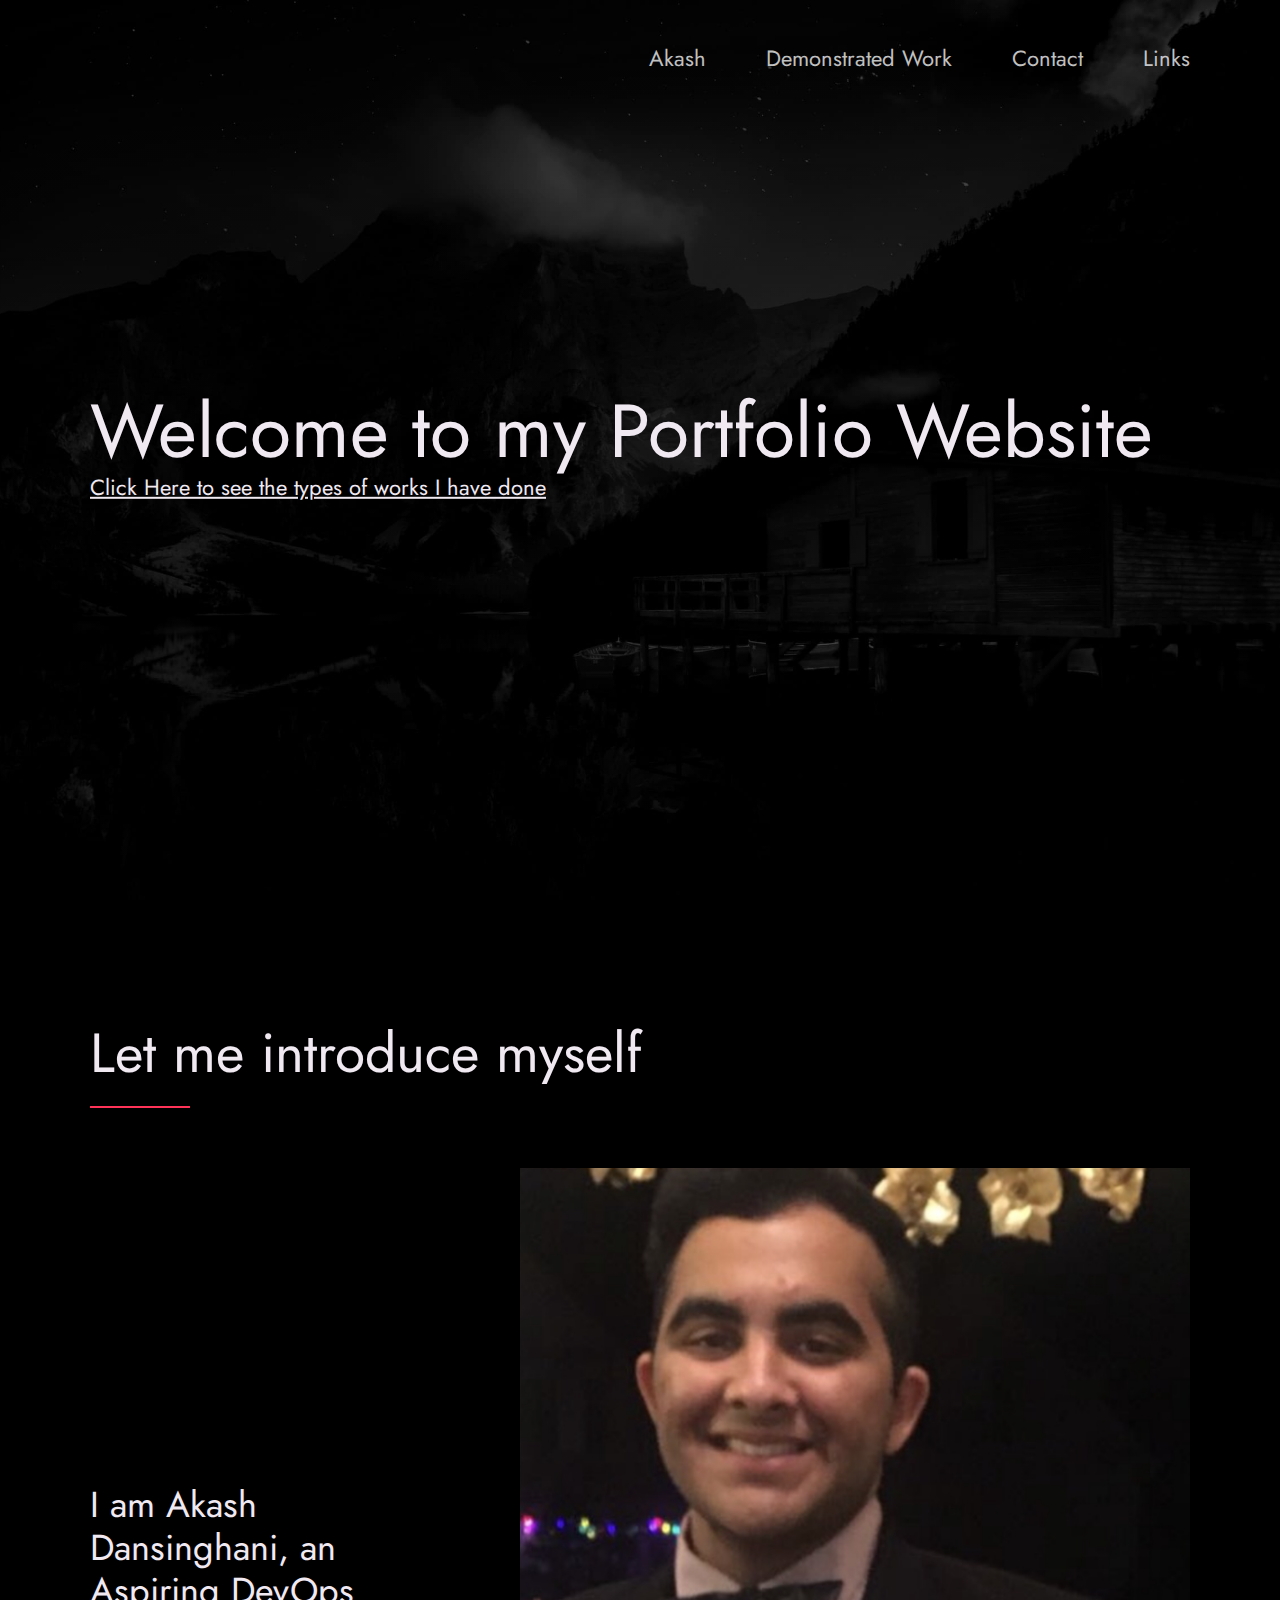
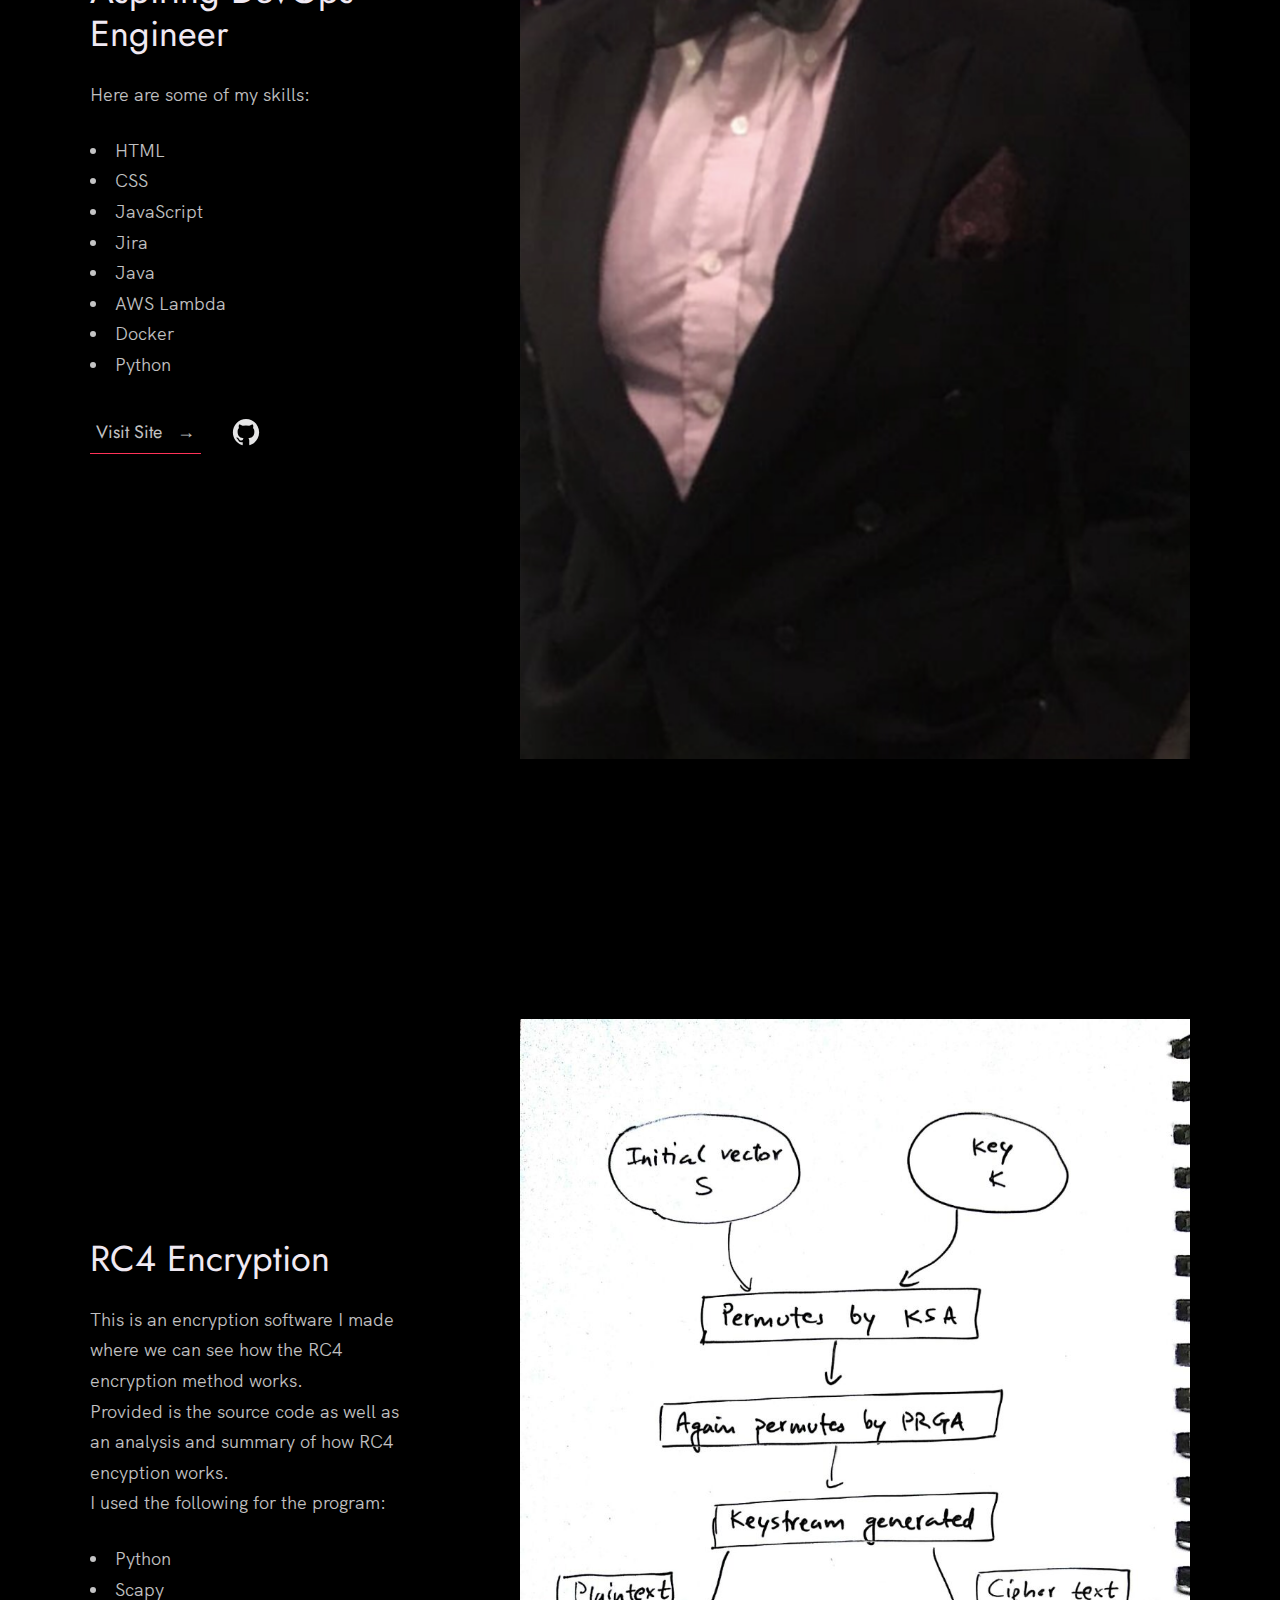
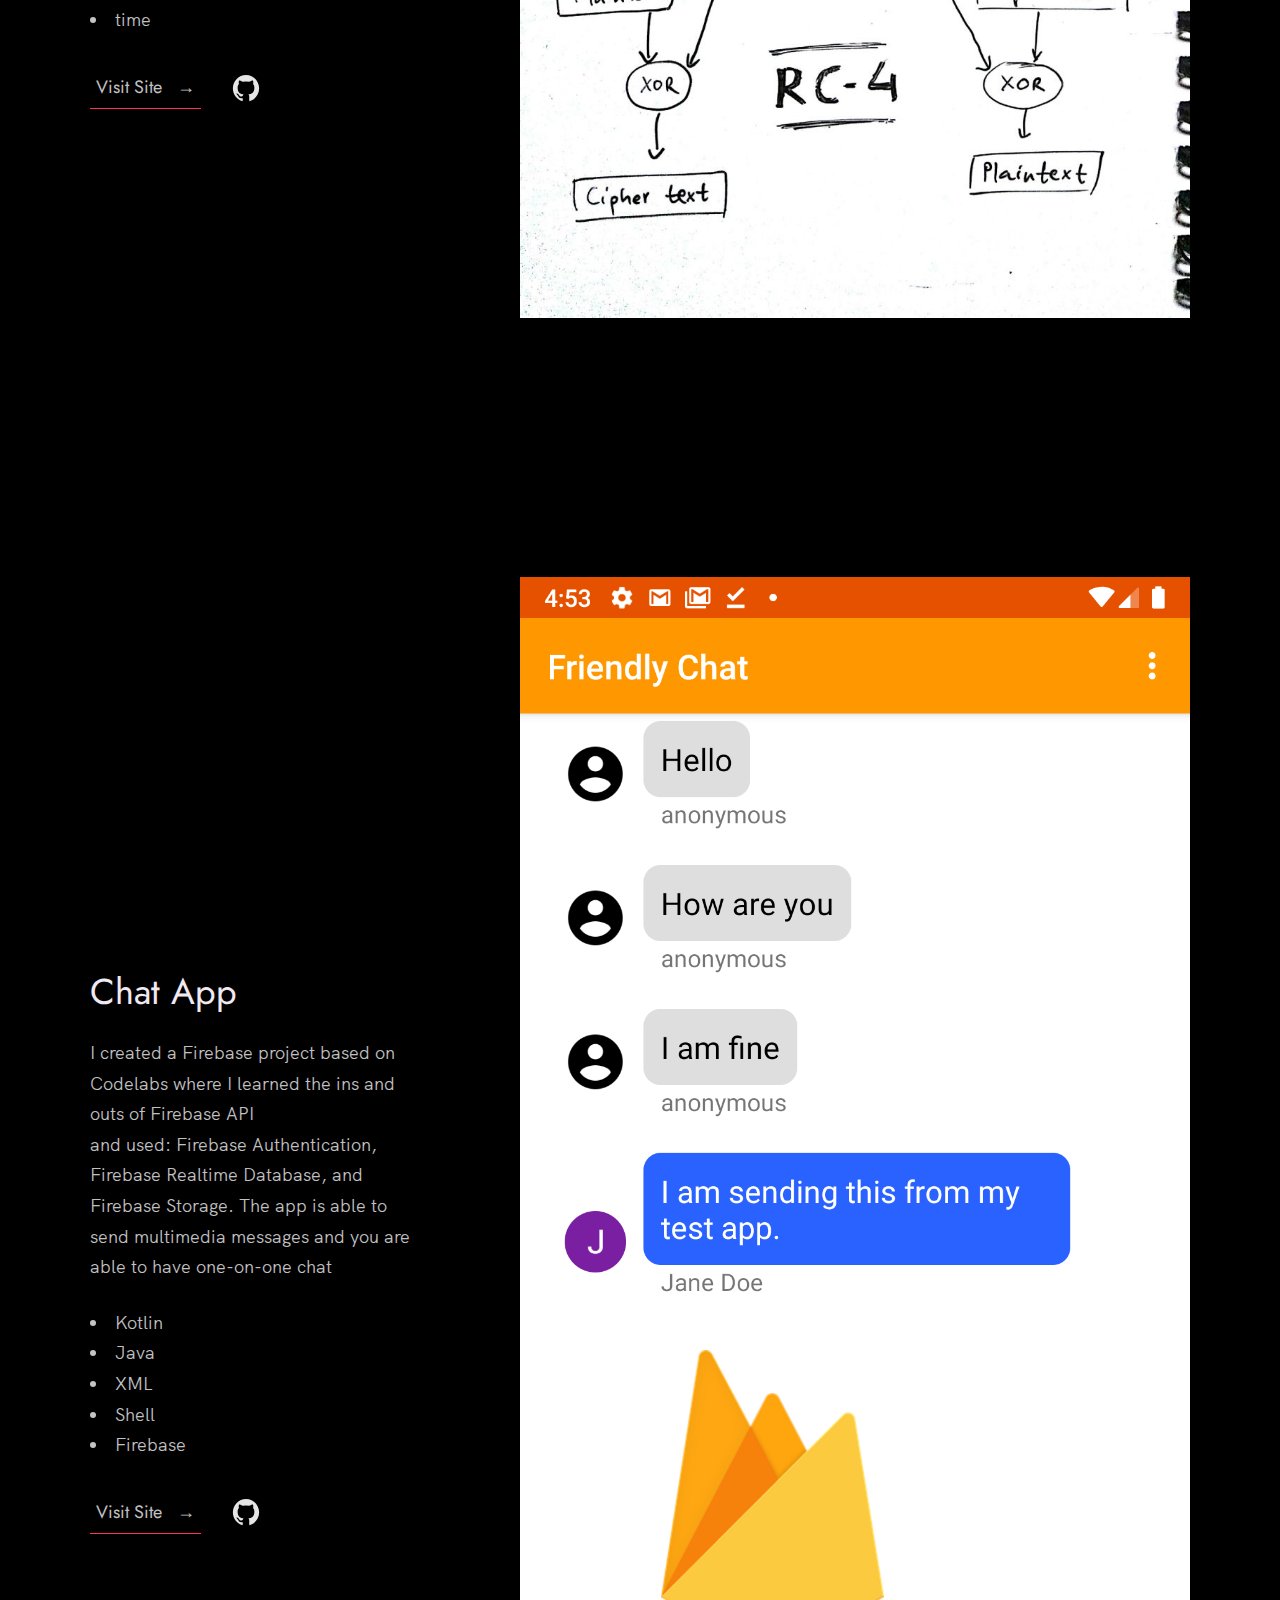
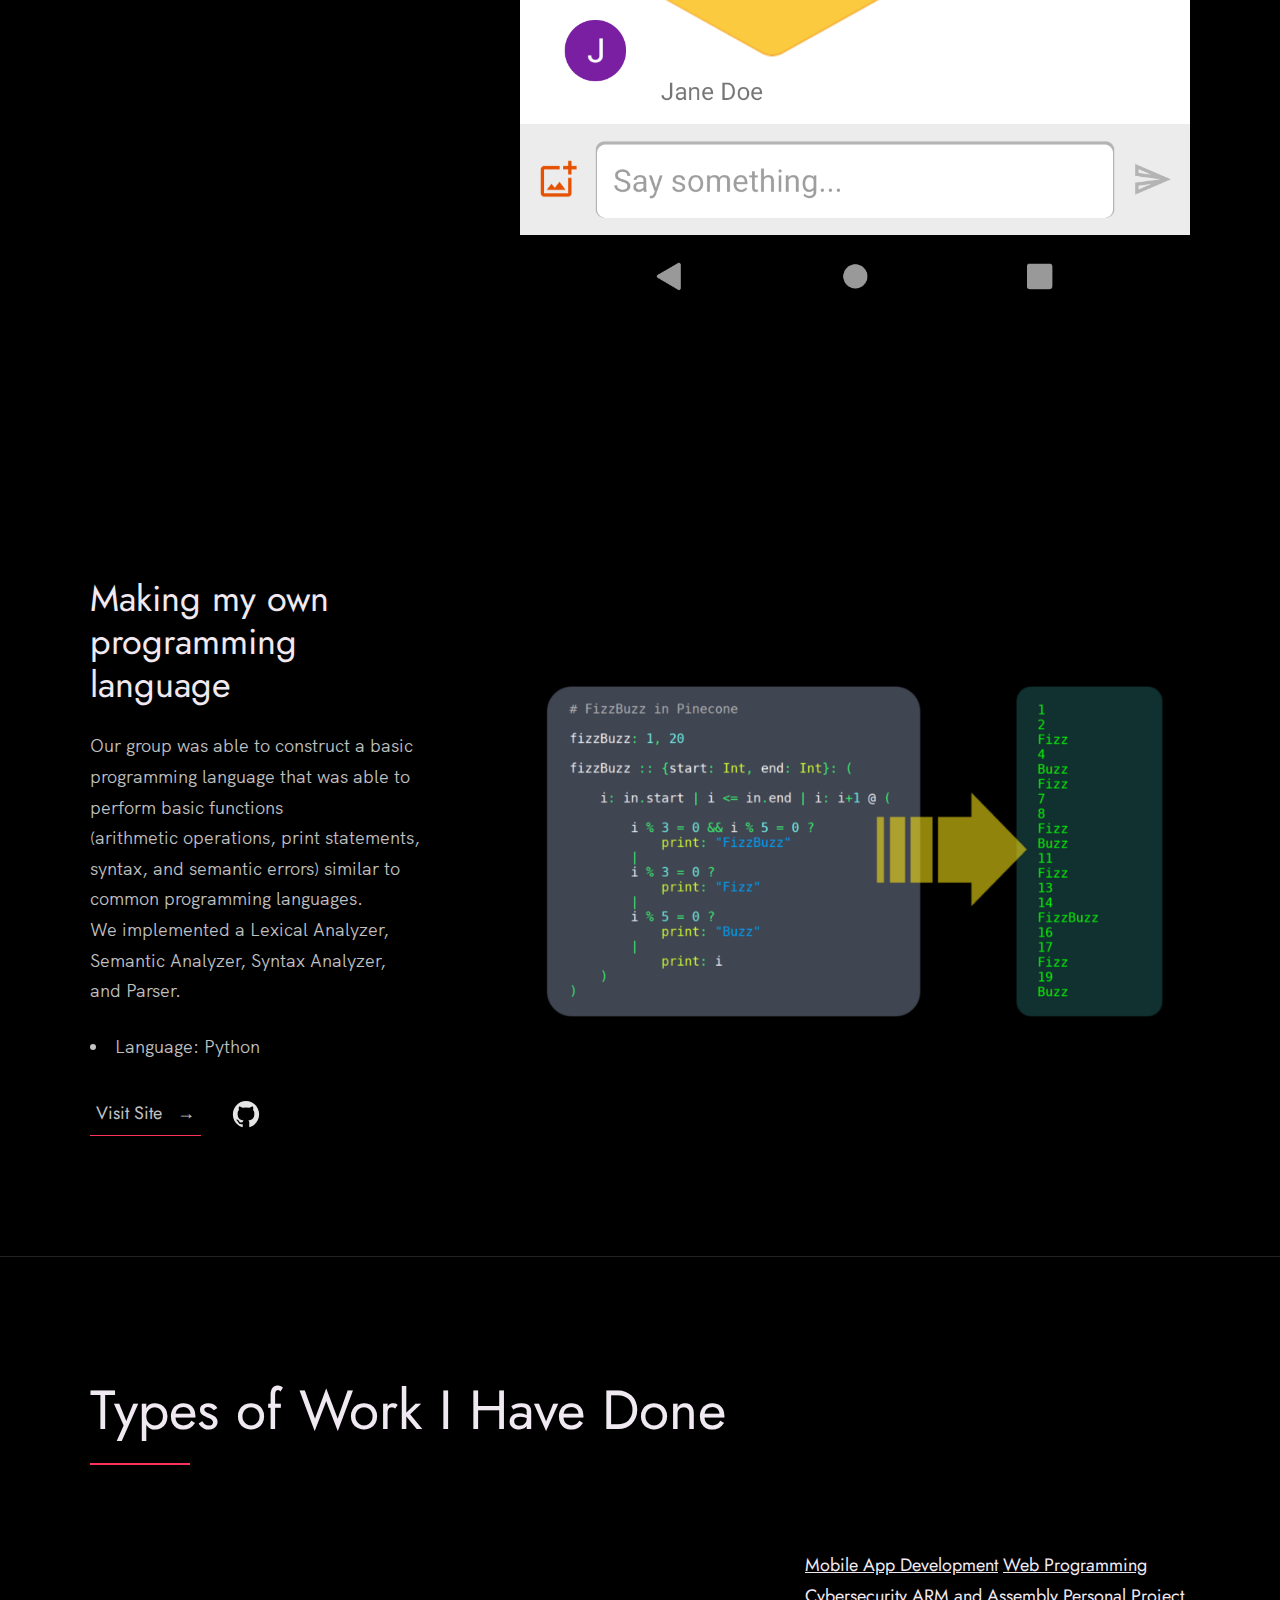
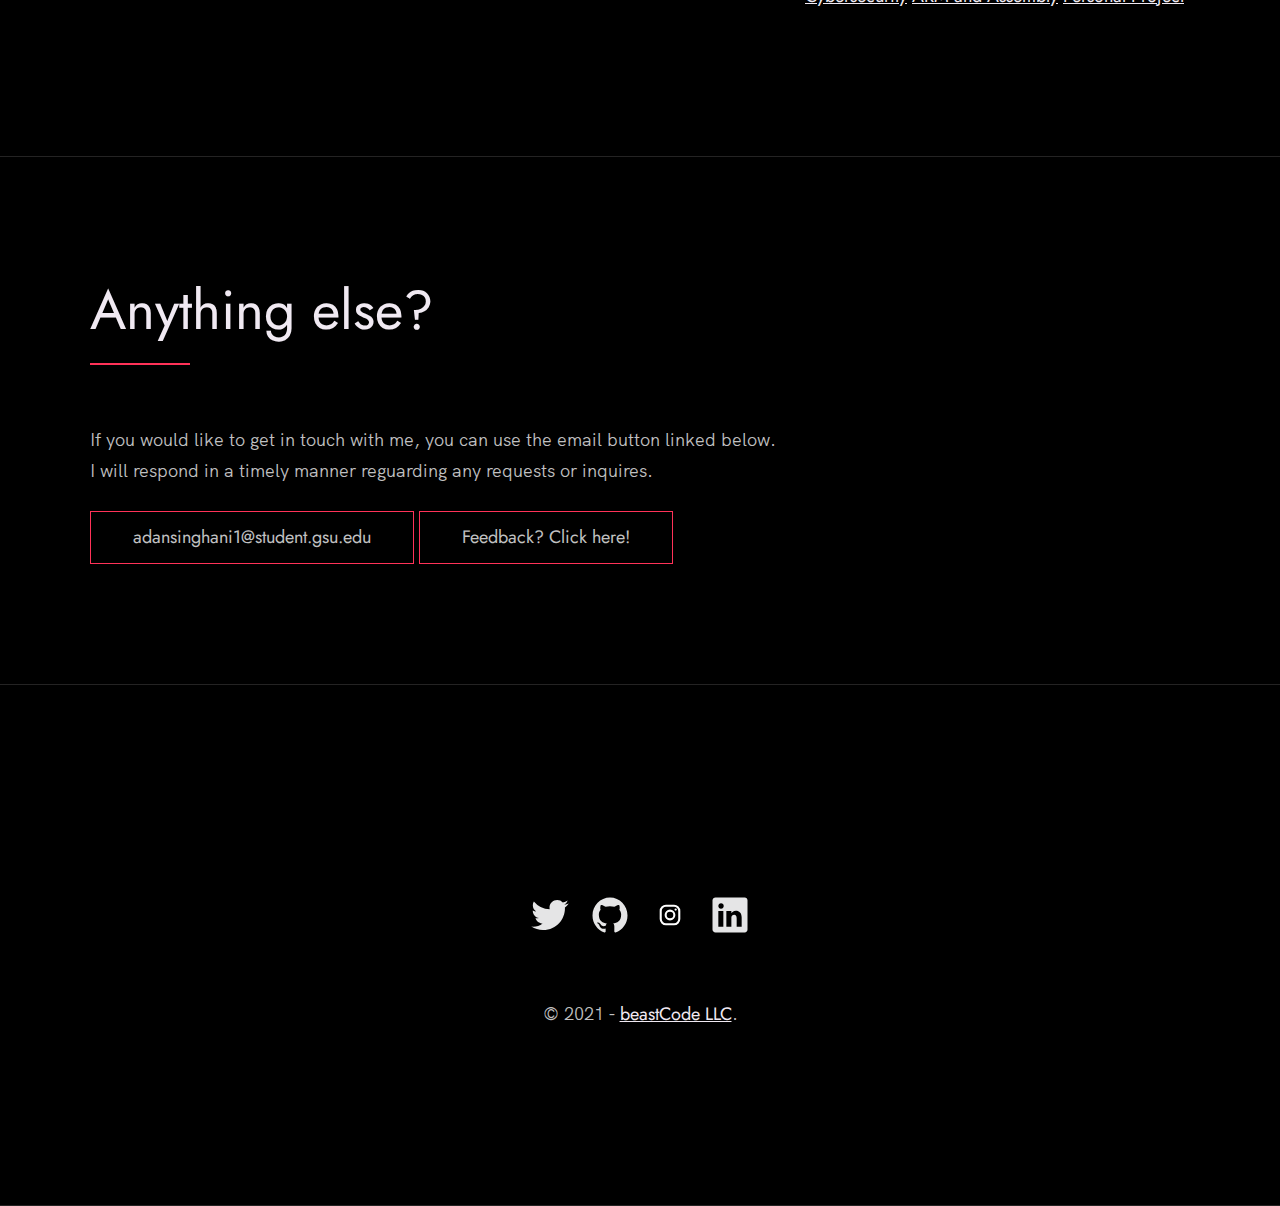
<file: index.html>
<!DOCTYPE html>
<html lang="en">
   <head>
      <meta charset="UTF-8" />
      <meta name="viewport" content="width=device-width, initial-scale=1.0" />
      <link rel="shortcut icon" type="image/png" href="./images/favicon.png" />
      <title>
         Welcome to Akash's Portfolio Website
      </title>
      <meta name="description" content="Add small description.">
      <link rel="stylesheet" href="index.css" />
      <script src="//code.tidio.co/elusqe5bc2t1ebg7shaityciycaxba9j.js" async></script>
   </head>
   <body>
      <header class="header" role="banner" id="top">
         <div class="row">
            <nav class="nav" role="navigation">
               <ul class="nav__items">
                  <li class="nav__item">
                     <a href="#akash" class="nav__link">Akash</a>
                  </li>
                  <li class="nav__item">
                     <a href="#about" class="nav__link">Demonstrated Work</a>
                  </li>
                  <li class="nav__item">
                     <a href="#contact" class="nav__link">Contact</a>
                  </li>
                  <li class="nav__item">
                     <a href="#links" class="nav__link">Links</a>
                  </li>
               </ul>
            </nav>
         </div>
         <div class="header__text-box row">
            <div class="header__text">
               <h1 class="heading-primary">
                  <span>Welcome to my Portfolio Website</span>
               </h1>
               <a href="https://github.com/adansinghani1">Click Here to see the types of works I have done</a>
            </div>
         </div>
      </header>
      <main role="main">
         <section class="akash" id="akash">
            <div class="row">
               <h2>Let me introduce myself</h2>
               <div class="work__boxes">
                  <div class="work__box">
                     <div class="work__text">
                        <h3>I am Akash Dansinghani, an Aspiring DevOps Engineer</h3>
                        <p>
                           Here are some of my skills:
                        </p>
                        <ul class="work__list">
                           <li>HTML</li>
                           <li>CSS</li>
                           <li>JavaScript</li>
                           <li>Jira</li>
                           <li>Java</li>
                           <li>AWS Lambda</li>
                           <li>Docker</li>
                           <li>Python</li>
                        </ul>
                        <div class="work__links">
                           <a href="https://github.com/adansinghani1" target="_blank" class="link__text">
                           Visit Site <span>&rarr;</span>
                           </a>
                           <a href="https://github.com/adansinghani1" title="git" target="_blank">
                           <img src="./images/github.svg" class="work__code" alt="GitHub">
                           </a>
                        </div>
                     </div>
                     <div class="work__image-box">
                        <img src="./images/me.png" class="work__image" alt="me" />
                     </div>
                  </div>
                  <div class="work__box">
                     <div class="work__text">
                        <h3>RC4 Encryption</h3>
                        <p>
                           This is an encryption software I made where we can see how the RC4 encryption method works. <br>
                           Provided is the source code as well as an analysis and summary of how RC4 encyption works. <br>
                           I used the following for the program:
                        </p>
                        <ul class="work__list">
                           <li>Python</li>
                           <li>Scapy</li>
                           <li>time</li>
                        </ul>
                        <div class="work__links">
                           <a href="https://github.com/adansinghani1/RC4" class="link__text">
                           Visit Site <span>&rarr;</span>
                           </a>
                           <a href="https://github.com/adansinghani1/RC4" target="_blank">
                           <img src="./images/github.svg" class="work__code" title= "Peep the code" alt="GitHub">
                           </a>
                        </div>
                     </div>
                     <div class="work__image-box">
                        <img src="./images/project1.png" class="work__image" alt="Project 1" />
                     </div>
                  </div>
                  <div class="work__box">
                     <div class="work__text">
                        <h3>Chat App</h3>
                        <p>
                           I created a Firebase project based on Codelabs where I learned the ins and outs of Firebase API <br>
                           and used: Firebase Authentication, Firebase Realtime Database, and Firebase Storage. The app is able to <br>
                           send multimedia messages and you are able to have one-on-one chat
                        </p>
                        <ul class="work__list">
                           <li>Kotlin</li>
                           <li>Java</li>
                           <li>XML</li>
                           <li>Shell</li>
                           <li>Firebase</li>
                        </ul>
                        <div class="work__links">
                           <a href="https://github.com/adansinghani1/FriendlyChaatApp" class="link__text">
                           Visit Site <span>&rarr;</span>
                           </a>
                           <a href="https://github.com/adansinghani1/FriendlyChaatApp" target="_blank">
                           <img src="./images/github.svg" class="work__code" title="Peep the Code" alt="GitHub">
                           </a>
                        </div>
                     </div>
                     <div class="work__image-box">
                        <img src="./images/project2.png" class="work__image" alt="Project 3" />
                     </div>
                  </div>
                  <div class="work__box">
                     <div class="work__text">
                        <h3>Making my own programming language</h3>
                        <p>
                           Our group was able to construct a basic programming language that was able to perform basic functions <br> 
                           (arithmetic operations, print statements, syntax, and semantic errors) similar to common programming languages. <br> 
                           We implemented a Lexical Analyzer, Semantic Analyzer, Syntax Analyzer, and Parser. 
                        </p>
                        <ul class="work__list">
                           <li> Language: Python</li>
                        </ul>
                        <div class="work__links">
                           <a href="https://github.com/adansinghani1/Programing-Language-Concepts-Project" class="link__text">
                           Visit Site <span>&rarr;</span>
                           </a>
                           <a href="https://github.com/adansinghani1/Programing-Language-Concepts-Project" target="_blank">
                           <img src="./images/github.svg" class="work__code" title="View Source Code" alt="GitHub">
                           </a>
                        </div>
                     </div>
                     <div class="work__image-box">
                        <img src="./images/project3.png" class="work__image" alt="Project 3" />
                     </div>
                  </div>
               </div>
            </div>
         </section>
      </main>
      <section class="about" id="about">
         <div class="row">
            <h2>Types of Work I Have Done</h2>
            <div class="about__content">
               <div class="about__text">
                  <p>
                     <a href="https://github.com/adansinghani1/Mobile-App-Development-Projects">Mobile App Development</a>
                     <a href="https://github.com/adansinghani1/WebProgramming">Web Programming</a>
                     <a href="https://github.com/adansinghani1/Cyber-Project">Cybersecurity</a>
                     <a href="https://github.com/adansinghani1/CSC-3210/tree/main/8-Bit">ARM and Assembly</a>
                     <a href="https://github.com/adansinghani1/AlgoTraderz">Personal Project</a>
               </div>
            </div>
         </div>
      </section>
      </main>
      <section class="contact" id="contact">
         <div class="row">
            <h2>Anything else?</h2>
            <div class="contact__info">
               <p>
                  If you would like to get in touch with me, you can use the email button linked below.<br>
                  I will respond in a timely manner reguarding any requests or inquires.
               </p>
               <a href="mailto:akashdansinghani@gmail.com?cc=adansinghani1@student.gsu.edu" class="btn">adansinghani1@student.gsu.edu</a>
               <a href="https://docs.google.com/forms/d/e/1FAIpQLSfmbm-BRuKB_an09wXjNUsAaSxTdNvLr-YwthB_4_vUydz2AA/viewform?usp=sf_link" class="btn"> Feedback? Click here!</a>
            </div>
         </div>
      </section>
      <section class="links" id="links">
         <footer role="contentinfo" class="footer">
            <div class="row">
               <!-- Update the links to point to your accounts -->
               <ul class="footer__social-links">
                  <li class="footer__social-link-item">
                     <a href="https://twitter.com/n0tKash" title="Link to Twitter Profile">
                     <img src="./images/twitter.svg" class="footer__social-image" alt="Twitter">
                     </a>
                  </li>
                  <li class="footer__social-link-item">
                     <a href="https://github.com/adansinghani1" title="Link to Github Profile">
                     <img src="./images/github.svg" class="footer__social-image" alt="Github">
                     </a>
                  </li>
                  <li class="footer__social-link-item">
                     <a href="https://www.instagram.com/kash.codes/" title="Link to Instagram">
                     <img src="./images/instagram-icon.svg" embed size="200px"class="footer__social-image" alt="Instagram">
                     </a>
                  </li>
                  <li class="footer__social-link-item">
                     <a href="https://www.linkedin.com/in/akash-dansinghani-a73a631b3/">
                     <img src="./images/linkedin.svg" title="Link to Linkedin Profile" class="footer__social-image" alt="Linkedin">
                     </a>
                  </li>
               </ul>
               <p>
                  &copy; 2021 - <a href="https://notkash.tech" class="link">beastCode LLC</a>.
               </p>
               <div class="footer__github-buttons">
               </div>
            </div>
         </footer>
      </section>
      <a href="#top" class="back-to-top" title="Back to Top">
      <img src="./images/arrow-up.svg" alt="Back to Top" class="back-to-top__image"/>
      </a>
      <script src="./index.js"></script>
      
   </body>
</html>
</file>
<file: index.css>
@font-face {
    font-family: 'Hk Grotesk';
    font-style: normal;
    font-weight: 400;
    src: url('./fonts/HKGrotesk-Regular.woff') format('woff');
}

@font-face {
    font-family: 'Jost';
    font-style: normal;
    font-weight: 400;
    src: url('./fonts/Jost-Regular.ttf') format('woff');
}

* {
    margin: 0;
    padding: 0;
    box-sizing: inherit;
}

:root {
    --font-size-small: 1.8rem;
    --font-size-normal: 2.2rem;
    --font-size-medium: 2.8rem;
    --font-size-medium-1: 3.6rem;
    --font-size-large: 5.5rem;
    --font-size-huge: 7.5rem;
    --font-stack: 'Hk Grotesk', sans-serif;

    --line-height-normal: 1.7;
    --line-height-small: 1.2;

    --black: #000;
    --pink: #ff3258;
    --white: #f0e9f2;
    --white-1: #e5e5e6da;


    --container-max-width: 1180px;
    --container-normal-width: 800px;
    --container-medium-width: 700px; 
    --container-small-width: 500px;

    --gutter-huge: 12rem;
    --gutter-medium: 6rem;
    --gutter-normal: 3rem;
    --gutter-small-1: 2.5rem;
    --gutter-small: 2rem;

    --border-light: 1px solid rgb(36, 35, 35);
}

html {
    font-size: 62.5%; /* (16/10)*100 = 62.5% => 1rem = 10px */
    box-sizing: border-box;
    scroll-behavior: smooth;
}

@media(max-width: 1000px) {
    html {
        font-size: 52%;
    }
}

body {
    font-size: var(--font-size-small);
    font-family: var(--font-stack);
    font-weight: 400;
    color: var(--white-1);
    line-height: var(--line-height-normal);
    background: var(--black);
    overflow-x: hidden;
}

.row {
    max-width: var(--container-max-width);
    margin: 0 auto;
}

@media(max-width: 1340px) {
    .row {
        max-width: 1100px;
    }
}

@media(max-width: 1240px) {
    .row {
        padding: 0 var(--gutter-medium);
    }
}

@media(max-width: 600px) {
    .row {
        padding: 0 var(--gutter-normal);
    }
}

@media(max-width: 600px) {
    .row {
        padding: 0 var(--gutter-small);
    }
}

section {
    padding: var(--gutter-huge) 0;
    border-bottom: var(--border-light);
}

img {
    object-fit: contain;
    max-width: 100%;
}

h1,
h2,
h3 {
    font-family: 'Jost', sans-serif;
    font-weight: 400;
    line-height: var(--line-height-small);
    color: var(--white);
}

.heading-primary {
    line-height: 1;
    font-size: var(--font-size-huge);
    font-weight: 400;
}

@media(max-width: 900px) {
    .heading-primary {
        font-size: 6.5rem;
    }
}

h2 {
    font-size: var(--font-size-large);
    margin-bottom: var(--gutter-medium);
}

h2::after {
    content: '';
    display: block;
    height: 2px;
    width: 10rem;
    background: var(--pink);
    margin: var(--gutter-small) 0;
}

h3 {
    font-size: var(--font-size-medium-1);
    margin-bottom: var(--gutter-small);
}

@media(max-width: 500px) {
    .heading-primary {
        font-size: var(--font-size-large);
    }

    h2 {
        font-size: var(--font-size-medium-1);
    }

    h3 {
        font-size: var(--font-size-medium);
    }
}

p {
    margin: var(--gutter-small-1) 0;
}

@media(max-width: 900px) {
    p { 
        max-width: var(--container-small-width);
    }
}

a {
    color: var(--white);
    font-weight: 400;
    font-family: 'Jost', sans-serif;
    transition: all .2s;
    outline: 2px solid transparent;
}

::-moz-focus-inner {
    border: 0;
}

button:focus,
a:focus {
    outline: 2px solid var(--pink);
}

body:not(.user-is-tabbing) button:focus,
body:not(.user-is-tabbing) a:focus {
    outline: none;
}

.link:hover {
    color: var(--pink);
}

.btn {
    position: relative;
    display: inline-block;
    padding: 1rem 4.2rem;
    text-decoration: none;
    color: inherit;
    border: 1px solid  var(--pink);
    font-weight: 400;
}

.btn:focus {
    outline: none;
}

.btn::after {
    content: '';
    display: block;
    position: absolute;
    top: 0;
    left: 0;
    right: 100%;
    background: var(--white);
    height: 100%;
    z-index: -1;
    transition: all 0.2s cubic-bezier(1, 0.68, 0.16, 0.9);
}

.btn:hover::after,
.btn:focus::after {
    right: 0;
    background: var(--pink);
}

.btn--pink {
    background: var(--pink);
    transition: all 0.2s;
}

.btn--pink::after {
    display: none;
}

.btn--pink:hover,
.btn--pink:focus {
    background: transparent;
}

.link__text {
    position: relative;
    display: inline-block;
    padding: .6rem;
    color: inherit;
    text-decoration: none;
    border-bottom: 1px solid var(--pink);
}

.link__text::after {
    content: '';
    display: block;
    position: absolute;
    top: 0;
    left: 0;
    right: 100%;
    background: var(--white);
    height: 100%;
    z-index: -1;
    transition: all 0.2s cubic-bezier(1, 0.68, 0.16, 0.9);
}

.link__text:focus {
    outline: none;
}

.link__text:hover::after,
.link__text:focus:after {
    right: 0;
    background: var(--pink);
}

.link__text span {
    padding-left: 1rem;
    font-family: sans-serif;
}

/* ----- Back to Top ----- */

.back-to-top {
    position: fixed;
    bottom: 15rem;
    right: 4rem;
    display: flex;
    justify-content: center;
    align-items: center;
    height: 5.5rem;
    width: 5.5rem;
    background-color: var(--pink);
    border-radius: 50%;
    z-index: 10;
    visibility: hidden;
    transition: all .4s;
}

.back-to-top__image {
    height: 70%;
}

@media(max-width: 900px) {
    .back-to-top {
        right: 2rem;
    }
}

@media(max-width: 500px) {
    .back-to-top {
        right: 1rem;
    }
}

.nav {
    display: flex;
    justify-content: flex-end;
    padding: var(--gutter-normal) 0;
}

.nav__items {
    display: flex;
    list-style: none;
}

.nav__item:not(:last-child) {
    margin-right: var(--gutter-medium);
}

@media(max-width: 500px) {
    .nav {
        justify-content: center;
    }
}

@media(max-width: 400px) {
    .nav__item:not(:last-child) {
        margin-right: var(--gutter-normal);
    }
}

@media(max-width: 300px) {
    .nav {
        font-size: var(--font-size-small);
    }
}

.nav__link {
    position: relative;
    display: inline-block;
    padding: 1rem 0;
    text-decoration: none;
    color: inherit;
    transition: all .2s;
}

.nav__link::after {
    content: '';
    position: absolute;
    bottom: 0;
    left: 0;
    right: 100%;
    display: inline-block;
    height: 1rem;
    background: var(--white);
    transition: all 0.25s cubic-bezier(1, 0.68, 0.16, 0.9);
}

.nav__link:hover {
    color: var(--pink);
}

.nav__link:hover::after {
    right: 0;
    height: 2px;
    background: var(--pink);
}

.header {
    background: linear-gradient(rgba(0,0,0, .1), rgba(0,0,0, .4)), 
        url('./images/header.jpg');
    height: 100vh;
    background-size: cover;
    background-position: center;
    background-attachment: fixed;
    font-size: var(--font-size-normal);
}

.header__text {
    position: absolute;
    top: 50%;
    transform: translateY(-50%);
}

.header__text p {
    margin: 1.5rem 0 3.5rem;
    max-width: var(--container-medium-width);
    font-family: 'Jost', sans-serif;
    font-size: var(--font-size-medium);
}

@media(max-width: 500px) {
    .header {
        text-align: center;
    }

    .header__text p {
        transform: scale(.8);
    }
}

.work__box {
    display: flex;
    align-items: center;
}

@media(max-width: 900px) {
    .work__box {
        align-items: initial;
        flex-direction: column-reverse;
    }
}

.work__box:not(:last-child) {
    margin-bottom: 25rem;
}

@media(max-width: 500px) {
    .work__box:not(:last-child) {
        margin-bottom: 20rem;
    }
}

.work__links {
    display: flex;
    align-items: center;
}

.work__text {
    flex: 0 0 30%;
}

.work__list {
    /* list-style-type: square; */
    list-style-position: inside;
    margin-bottom: var(--gutter-normal);
}

.work__code {
    display: block;
    height: 3rem;
    margin-left: var(--gutter-normal);
    transition: all .3s;
}

.work__code:hover {
    transform: scale(1.2);
}

.work__image-box {
    margin-bottom: var(--gutter-normal);
}

@media(min-width: 901px) {
    .work__image-box {
        flex: 1;
        margin: 0 0 0 10rem;
    }
}

@media(max-width: 900px) {
    .work__code {
        height: 4rem;
    }
}

.client__logos {
    display: flex;
    justify-content: space-between;
    filter: invert(100%) grayscale(100%) opacity(.8);
}

.client__logo {
    height: 6.5rem;
    max-width: 18rem;
}

@media(max-width: 1240px) {
    .client__logos {
        overflow-x: scroll;
        padding: var(--gutter-normal);
    }

    .client__logo:not(:last-of-type) {
        margin-right: var(--gutter-medium);
    }
}

/* --------------------------------------- */
/* ----- About ----- */
/* --------------------------------------- */

.about__content {
    display: flex;
    flex-direction: row-reverse;
    align-items: center;
}

@media(max-width: 900px) {
    .about__content {
        flex-direction: column-reverse;
        align-items: initial;
    }
}

.about__photo-container {
    margin-bottom: var(--gutter-normal);
}

@media(min-width: 901px) {
    .about__text {
        flex: 0 0 35%;
    }
    
    .about__photo-container {
        flex: 1;
        margin: 0 var(--gutter-huge) 0 0;
    }
}

.contact__info {
    max-width: var(--container-medium-width);
}

.footer {
    text-align: center;
    padding: var(--gutter-medium) 0 var(--gutter-normal);
}

.footer__social-links {
    display: flex;
    justify-content: center;
    padding: var(--gutter-normal) 0;
    list-style: none;
}

.footer__social-link-item:not(:last-of-type) {
    margin-right: var(--gutter-small);
}

.footer__social-image {
    height: 4rem;
}

.footer__github-buttons {
    display: flex;
    justify-content: center;
}

.footer__github-buttons iframe {
    height: 2.5rem;
    width: 84px;
    transform: translateY(3px);
}

@media(max-width: 500px) {
    .footer {
        padding: var(--gutter-medium) 0;
    } 
}
</file>
